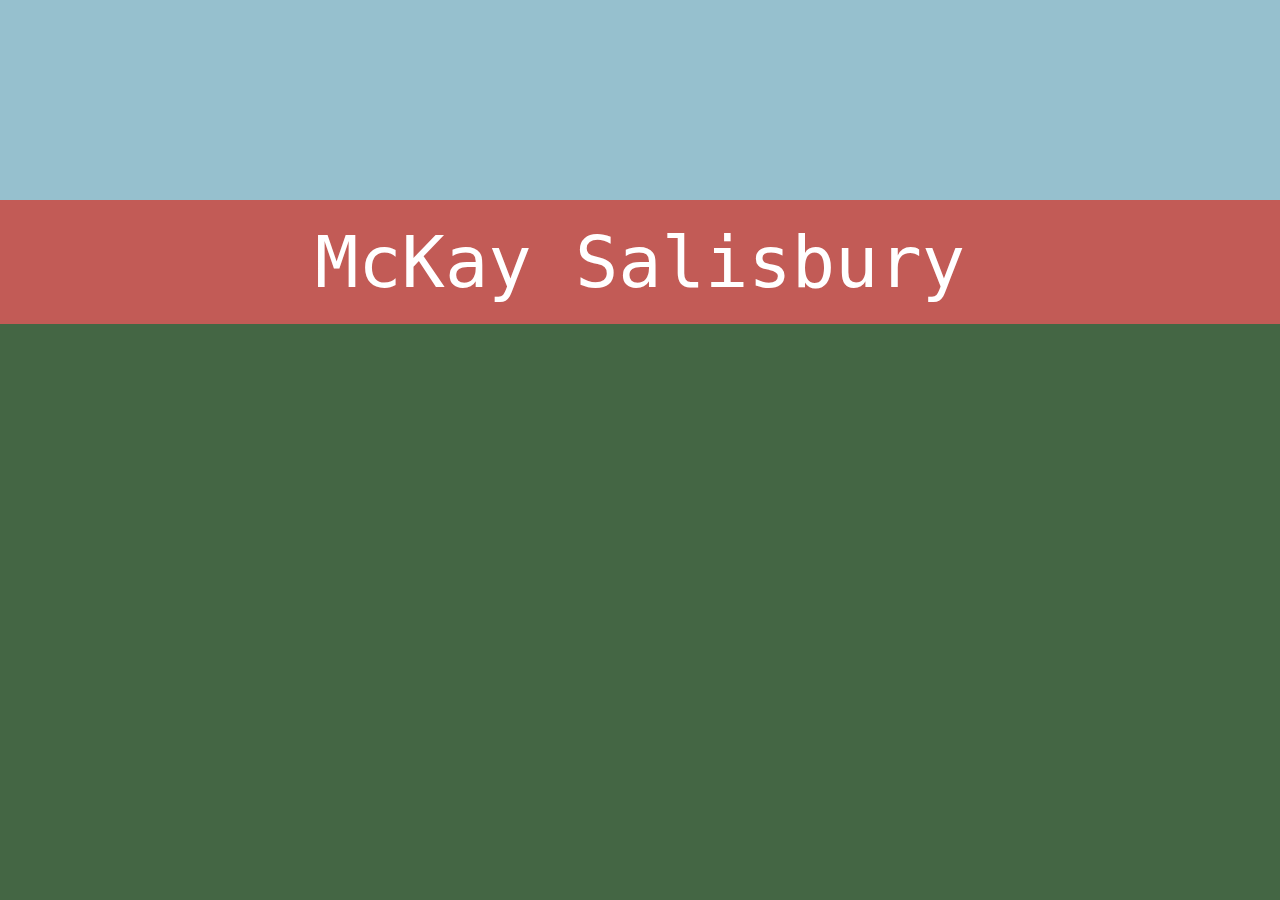
<file: index.html>
<!DOCTYPE html>
<html>

<head>
    <title>McKay Salisbury</title>
    <link rel="shortcut icon" type="image/svg" href="/images/favicon.svg" />
    <link rel="shortcut icon" type="image/png" href="/images/favicon.png" />
    <script src="jquery/jquery-2.2.0.min.js"></script>
    <script src="https://github.mckaysalisbury.com/McBlocks/McBlocks/McBlocks.js"></script>
    <link rel="stylesheet" type="text/css" href="https://github.mckaysalisbury.com/McBlocks/McBlocks/McBlocks.css" />
    <script src="js/content.js"></script>
    <script src="js/rotate.js"></script>
    <link rel="stylesheet" type="text/css" href="css/main.css" />
</head>

<body>
    <div id="header">
    </div>
    <div id="spacer">
        <div id="headerText">
            McKay Salisbury
        </div>
    </div>
    <div id="limiter">
        <div id="blocksArea"></div>
    </div>
</body>

</html>
</file>
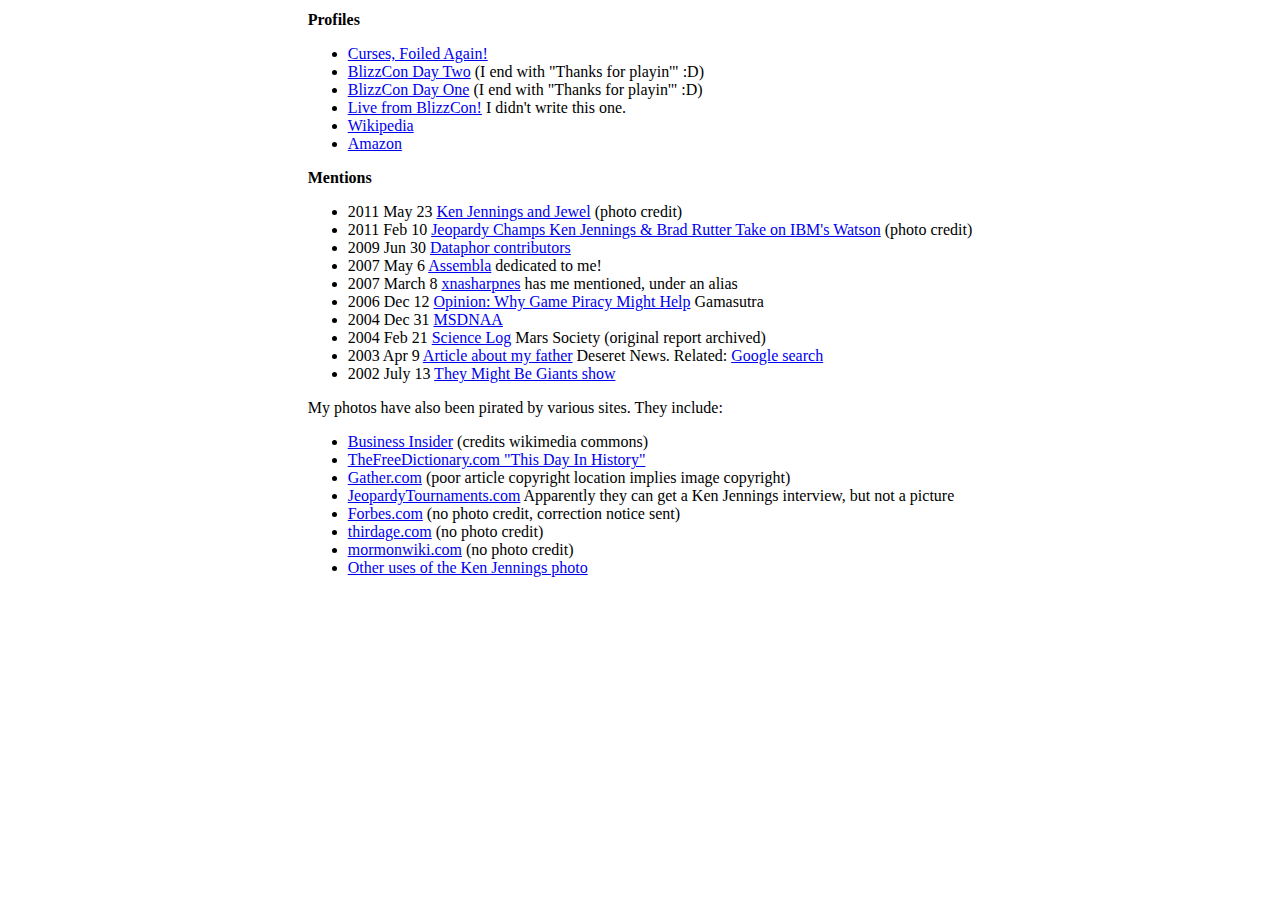
<file: links.html>
<html>

<head>
    <title>McKay Salisbury</title>
    <link rel="shortcut icon" type="image/svg" href="/images/favicon.svg" />
    <link rel="shortcut icon" type="image/png" href="/images/favicon.png" />
</head>

<body>
    <center>
        <table>
            <tr>
                <td>
                    <b>Profiles</b>
                    <ul>
                        <li><a href="http://livedigitally.com/curses-foiled-again/">Curses, Foiled Again!</a></li>
                        <li><a href="http://livedigitally.com/blizzcon-day-one-2/">BlizzCon Day Two</a> (I end with "Thanks for 
                            playin'" :D)</li>
                        <li><a href="http://livedigitally.com/blizzcon-day-one/">BlizzCon Day One</a> (I end with "Thanks for
                            playin'" :D)</li>
                        <li><a href="http://livedigitally.com/live-from-blizzcon/">Live from BlizzCon!</a> I didn't write this
                            one.</li>
                        <li><a href="http://en.wikipedia.org/wiki/User:mckaysalisbury">Wikipedia</a></li>
                        <li><a href="http://www.amazon.com/gp/pdp/profile/A2QFMGEH3XIH0S">Amazon</a></li>
                    </ul>
                    <b>Mentions</b>
                    <ul>
                        <li>2011 May 23 <a href="http://www.who2.com/blog/2011/05/ken-jennings-and-jewel-the-eerie-coincidences">Ken Jennings and Jewel</a>                            (photo credit)</li>
                        <li>2011 Feb 10 <a href="http://barbara-hudgins.suite101.com/jeopardy-champs-ken-jennings--brad-rutter-take-on-ibms-watson-a346028">Jeopardy Champs Ken Jennings &amp; Brad Rutter Take on IBM's Watson</a>                            (photo credit)</li>
                        <li>2009 Jun 30 <a href="http://www.dataphor.org/Default.aspx?Page=Statement_To_The_Development_Community">Dataphor contributors</a></li>
                        <li>2007 May 6 <a href="http://push.cx/2007/assembla-interesting-but-broken" rel="nofollow">Assembla</a> dedicated
                            to me!</li>
                        <li>2007 March 8 <a href="http://code.google.com/p/xnasharpnes/">xnasharpnes</a> has me mentioned, under
                            an alias</li>
                        <li>2006 Dec 12 <a href="http://www.gamasutra.com/php-bin/news_index.php?story=12072" rel="nofollow">Opinion: Why Game Piracy Might Help</a>                            Gamasutra</li>
                        <li>2004 Dec 31 <a href="http://vv.cs.byu.edu/cs312-003/archives/2004/12/index.html" rel="nofollow">MSDNAA</a></li>
                        <li>2004 Feb 21 <a href="http://www.marssociety.org/mdrs/fs03/0221/sci.asp" rel="nofollow">Science Log</a> Mars
                            Society (original report archived)</li>
                        <li>2003 Apr 9 <a href="http://calbears.findarticles.com/p/articles/mi_qn4188/is_20030416/ai_n11396543"
                            rel="nofollow">Article about my father</a> Deseret News. Related: <a href="http://www.google.com/search?hl=en&amp;lr=&amp;ie=UTF-8&amp;oe=UTF-8&amp;q=james+salisbury+sars">Google search</a>
                        </li>
                        <li>2002 July 13 <a href="http://tmbw.net/wiki/Shows/2002-07-13" rel="nofollow">They Might Be Giants show</a></li>
                    </ul>
                    <p>My photos have also been pirated by various sites. They include:</p>
                    <ul>
                        <li><a href="http://articles.businessinsider.com/2011-02-17/news/30005924_1_watch-watson-jeopardy-clue"
                            target="_blank">Business Insider</a> (credits wikimedia commons)</li>
                        <li><a href="http://forum.thefreedictionary.com/postst22581_Ken-Jennings-s-Winning-Streak-on--i-Jeopardy---i--Ends--2004-.aspx">TheFreeDictionary.com "This Day In History"<br /></a></li>
                        <li><a href="http://www.gather.com/viewArticle.action?articleId=281474979118406">Gather.com</a> (poor
                            article copyright location implies image copyright)</li>
                        <li><a href="http://JeopardyTournaments.com">JeopardyTournaments.com</a> Apparently they can get a Ken
                            Jennings interview, but not a picture</li>
                        <li><a href="http://www.forbes.com/sites/frederickallen/2011/02/15/watson-jeopardy-and-the-dream-of-artificial-intelligence/">Forbes.com</a>                            (no photo credit, correction notice sent)</li>
                        <li><a href="http://www.thirdage.com/news/ken-jennings-vs-ibm-super-computer-who-will-win_2-14-2011">thirdage.com</a>                            (no photo credit)</li>
                        <li><a href="http://www.mormonwiki.com/Ken_Jennings">mormonwiki.com</a> (no photo credit)</li>
                        <li><a href="https://www.google.com/search?hl=en&amp;tbs=sbi:[base64]&amp;prmd=imvns&amp;ei=ovC_T4mBLIPe2AX56cWFDQ&amp;start=10&amp;sa=N&amp;biw=1716&amp;bih=973">Other uses of the Ken Jennings photo</a>
                            <br />
                        </li>
                    </ul>
                </td>
            </tr>
        </table>
    </center>
</body>

</html>
</file>
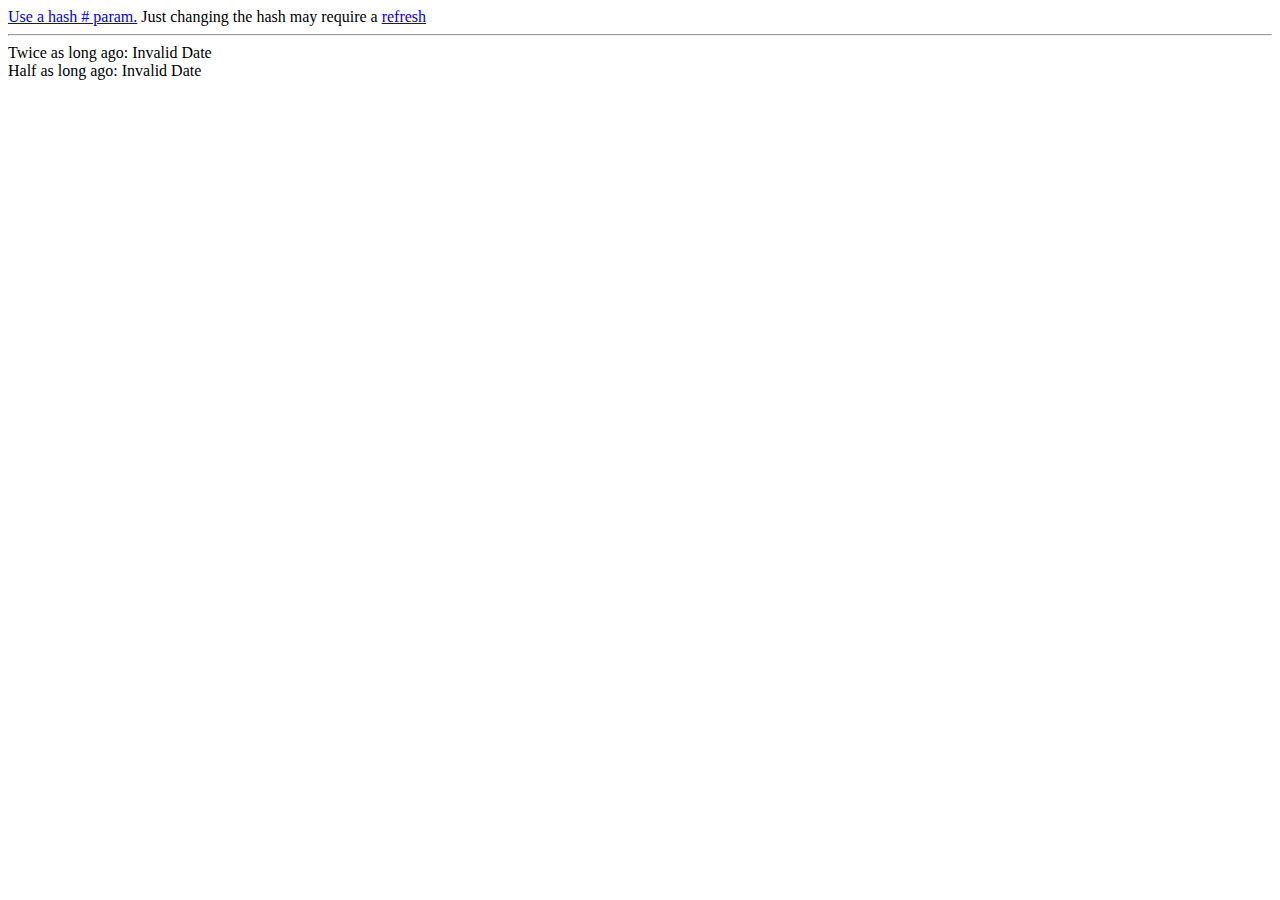
<file: old.html>
<html>
    <head>
        <script>

        </script>
    </head>
    <body>
        <a href="#2000-01-01">Use a hash # param.</a> Just changing the hash may require a <a href="javascript:window.location.reload()">refresh</a>
        <hr />
        Twice as long ago:
        <script>
            targetDate = new Date(document.location.hash.slice(1));
            nowDate = new Date();
            difference = nowDate - targetDate;
            double = new Date(targetDate - difference);
            half = new Date(targetDate - 0 + difference / 2); // is `.getTime()` faster than `- 0`? Don't care. `.getTime()` feels like it ought to be more intuitive, but when I see it, I think "Oh, is this just getting the time portion?" or something else wrong. `- 0` feels like it is less intuitive, but yet, you also know you're getting a number out. So I like it better.

            document.write(double);
            document.write("<br/>Half as long ago: ");
            document.write(half);
        </script>
    </body>
</html>
</file>
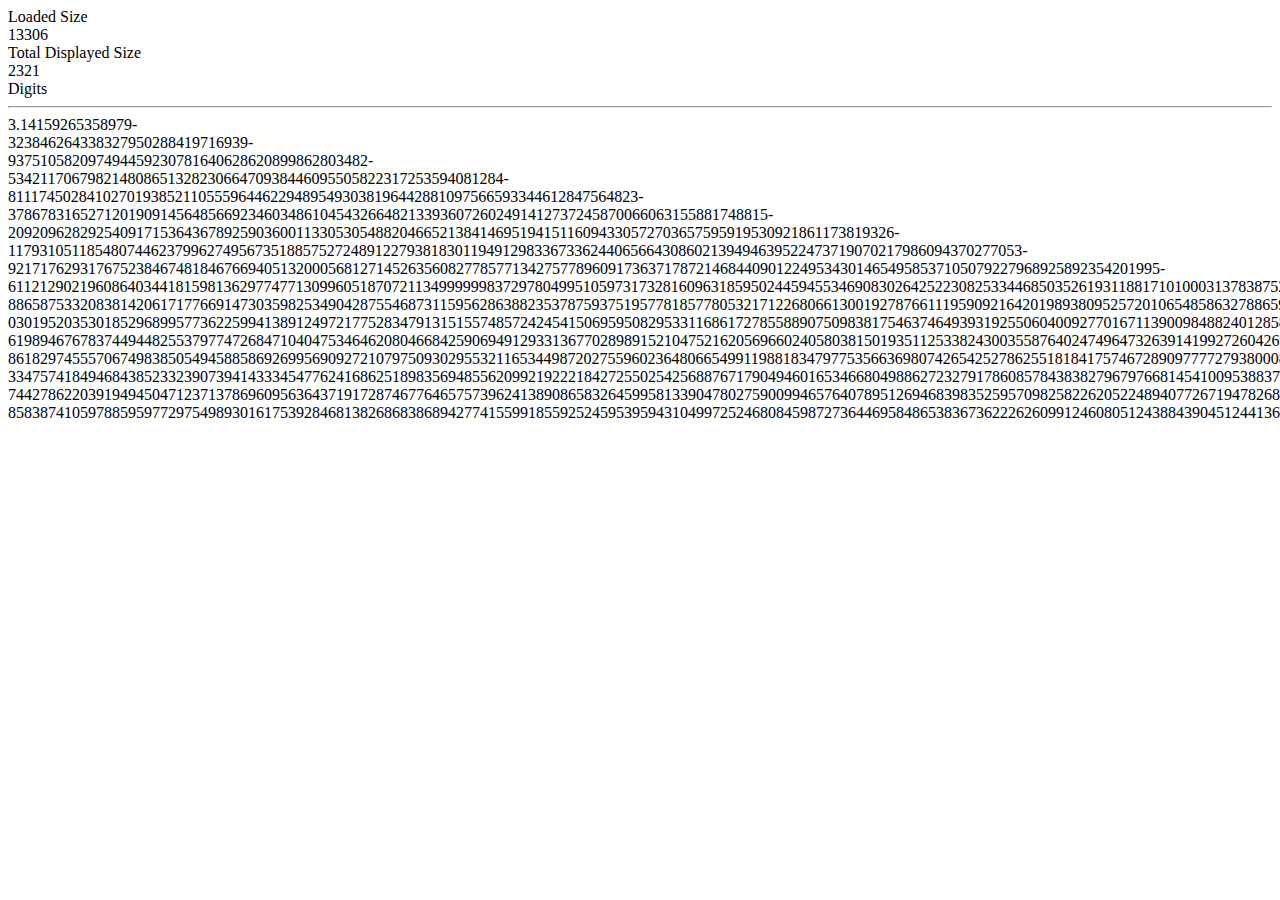
<file: pi.html>
<!DOCTYPE html>
<html>
<head>
    <meta charset='utf-8'>
    <title>Page Title</title>
    <meta name='viewport' content='width=device-width, initial-scale=1'>
    <script>
        const pi = "3.[base64]";
        const rowSizes = [16, 30, 45, 62, 79, 95, 111, 127, 144, 160, 176, 192, 206, 225, 236, 252, 165]
        function loaded() {
            document.getElementById('size').innerText = pi.length;
            document.getElementById('limit').innerText = rowSizes.reduce((previous, current) => previous + current, 0);
            const pieces = document.getElementById('pieces');
            let whatsLeft = pi;
            for (const position of rowSizes) {
                pieces.innerText += whatsLeft.substring(0, position) + '\u{AD}';
                whatsLeft = whatsLeft.substring(position);
                // const piece = document.createElement('div');
                // piece.innerText = position
                // pieces.appendChild(piece)
            }
        }
    </script>
</head>
<body onload="loaded()">
    Loaded Size <div id="size"></div>
    Total Displayed Size <div id="limit"></div>
    Digits<hr/>
    <div id="pieces" style="width:1px"></div>
</body>
</html>
</file>
<file: css/main.css>
/* This is the CSS for the page itself. Customize this to your liking */

body {
    margin:0;
    background-color: #464;
    font-family: "Lucida Console", Monaco, monospace, sans-serif;
}
#header {
    background-color: #96c0ce;
    background-size: cover;
    height: 200px;
    overflow: hidden;
}
#headerText {
    font-size:54pt;
    text-align: center;
    color: #525564;
    padding:20px;
}

#spacer #headerText {
    color:white;
}

#spacer {
    width:100%;
    background-color: #c25b56;
    min-height:30px;
    margin-bottom:5px;
}

#limiter {
    margin: auto;
    width:85%;
    max-width: 1100px;
    text-align: center;
}
#blocksArea {
    margin: auto;
}

#resume {
    color: black;
    background-color: white;
}
#resume > div > .blockContentImage {
    width: 75px;
}

#blueprint {
    background-color: #6895c1;
    color: white;
}
#stackOverflow {
    background-color: #f7ac6e;
}

#stackOverflowCareers {
    background-color: white;
}

#linkedIn {
    background-color: white;
}
#linkedIn > .blockContent > .blockContentImage {
    width: 250px;
}

#facebook {
    color: white;
    background-color: #3b5698;
}
#facebook > .blockContent > .blockContentImage {
    width: 100px;
}

#wikipedia {
    background-color: #f6f6f6;
}

/* this overrides specific behavior for all blocks*/
.mainBlock {
    margin: 5px;
    text-align: center;
}
</file>
